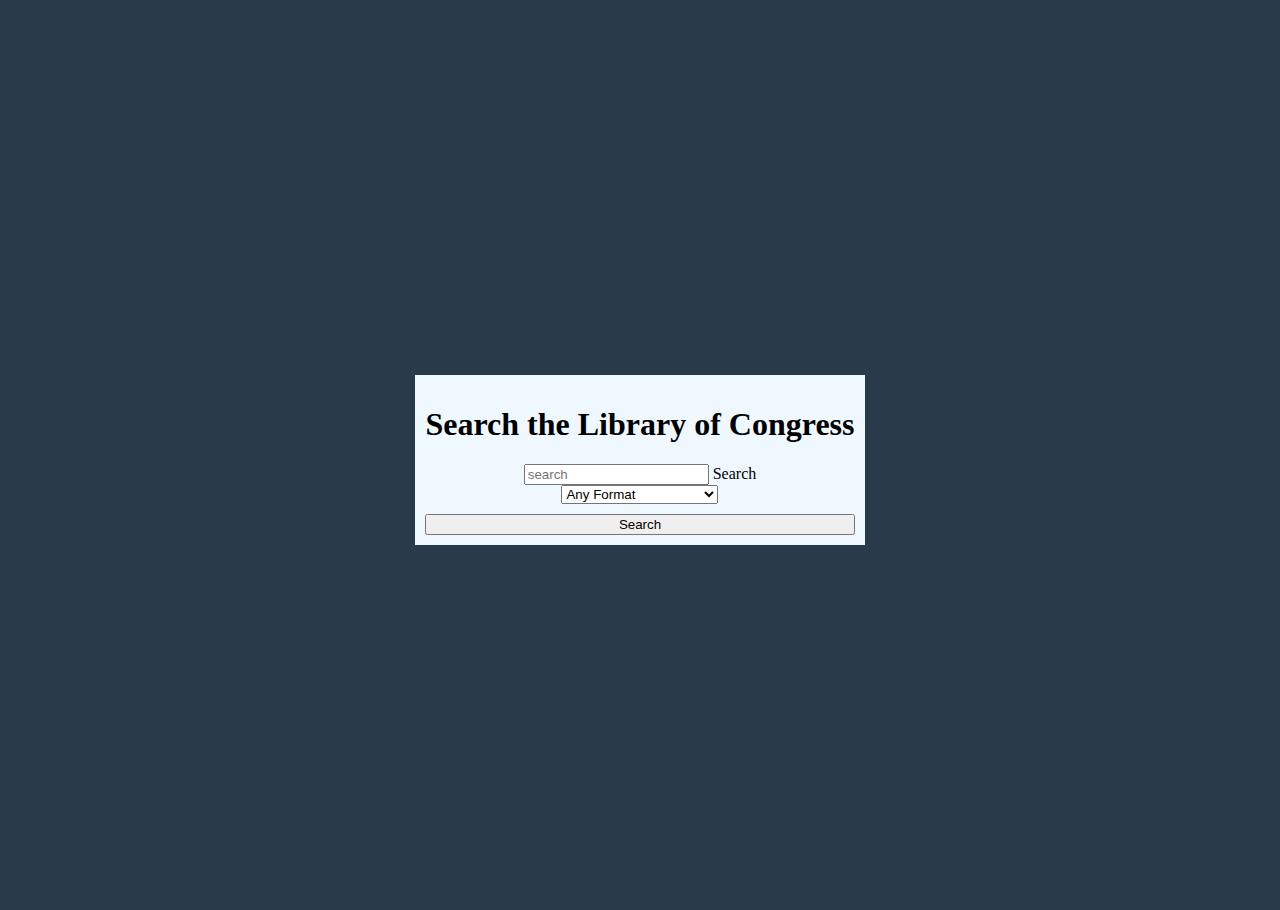
<file: index.html>
<!DOCTYPE html>
<html lang="en">
  <head>
    <link rel="icon" href="data:,">
    <meta charset="UTF-8" />
    <meta name="viewport" content="width=device-width, initial-scale=1.0" />

    <link href="https://cdn.jsdelivr.net/npm/bootstrap@5.3.2/dist/css/bootstrap.min.css" rel="stylesheet" integrity="sha384-T3c6CoIi6uLrA9TneNEoa7RxnatzjcDSCmG1MXxSR1GAsXEV/Dwwykc2MPK8M2HN" crossorigin="anonymous">
    <link rel="stylesheet" href="assets/css/style.css" />

    <title>Search the LOC</title>

  </head>
  <body>

    <main class="main-index">
      <form class="text-center">
        <h1>Search the Library of Congress</h1>

        <div class="form-floating mb-3" >
          <input type="text" class="form-control"  placeholder="search" id="searchQuery">
          <label for="searchQuery">Search</label>
        </div>

        <select class="form-select" aria-label="Default select example">
          <option selected id="mediaType">Any Format</option>
          <option data-value="Audio Recordings" value="audio">Audio Recordings</option>
          <option data-value="Books/Printed Material"value="books">Books/Printed Material</option>
          <option data-value="Film, Videos"value="film-and-videos">Film, Videos</option>
          <option data-value="Legislation" value="legislation">Legislation</option>
          <option data-value="Mixed Material" value="manuscripts">Mixed Material</option>
          <option data-value="Maps" value="maps">Maps</option>
          <option data-value="Newspapers" value="newspapers">Newspapers</option>
          <option data-value="Photo, Print, Drawing" value="photos">Photo, Print, Drawing</option>
          <option data-value="Printed Music" value="notated-music">Printed Music</option>
          <option data-value="Web Archives" value="web-archives">Web Archives</option>
        </select>

        <button type="submit" class="btn btn-primary" id="searchButton">Search</button>
        </div>
      </form>
    </main>
    
    <!--scripts-->
     <script src="https://ajax.googleapis.com/ajax/libs/jquery/3.6.0/jquery.min.js"></script>
     <script src="https://cdn.jsdelivr.net/npm/bootstrap@5.3.2/dist/js/bootstrap.bundle.min.js" integrity="sha384-C6RzsynM9kWDrMNeT87bh95OGNyZPhcTNXj1NW7RuBCsyN/o0jlpcV8Qyq46cDfL" crossorigin="anonymous"></script>
    <script src="assets/js/script.js"></script>
  </body>
</html>
</file>
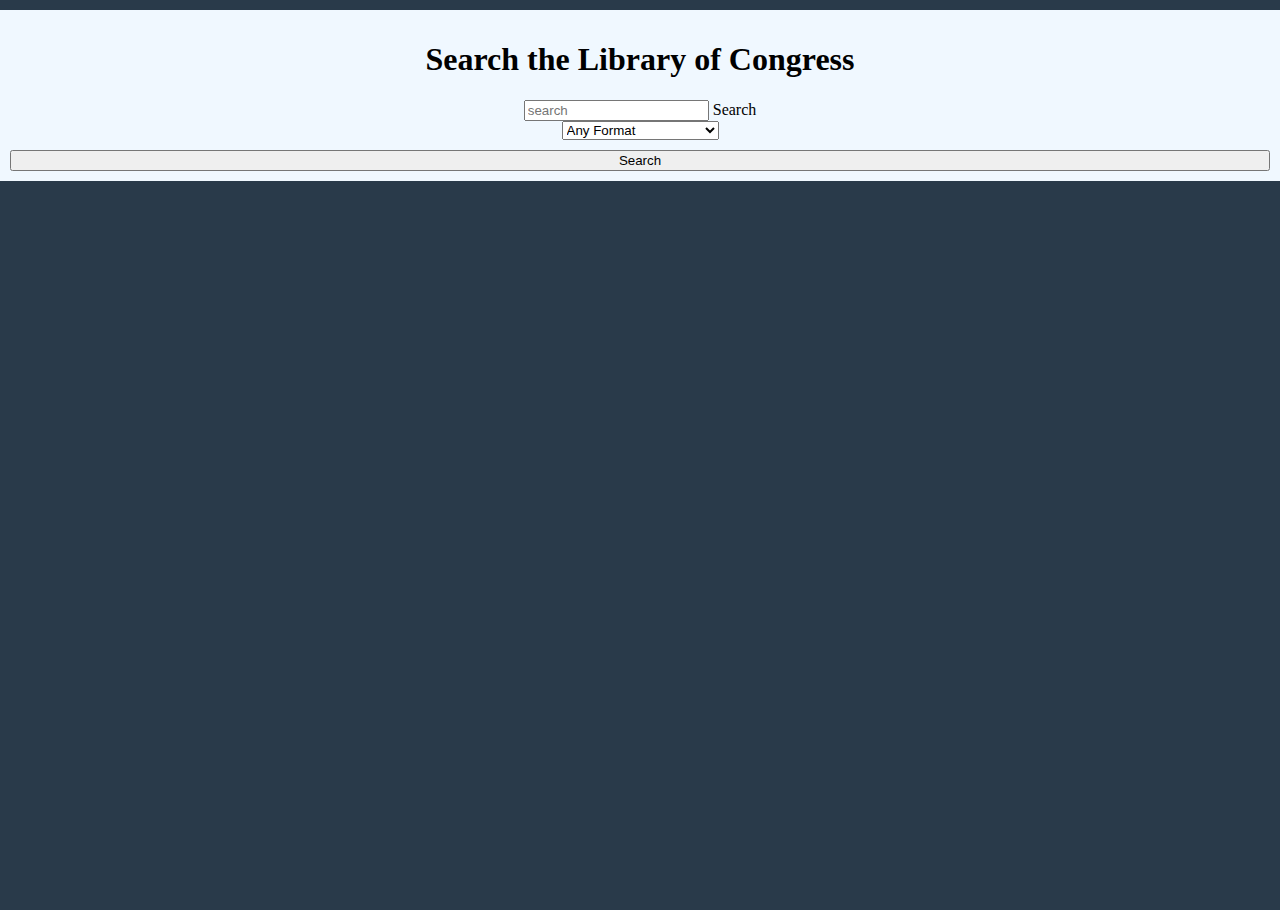
<file: search-results.html>
<!DOCTYPE html>
<html lang="en">
  <head>
    <link rel="icon" href="data:,">
    <meta charset="UTF-8" />
    <meta name="viewport" content="width=device-width, initial-scale=1.0" />

    <link href="https://cdn.jsdelivr.net/npm/bootstrap@5.3.2/dist/css/bootstrap.min.css" rel="stylesheet" integrity="sha384-T3c6CoIi6uLrA9TneNEoa7RxnatzjcDSCmG1MXxSR1GAsXEV/Dwwykc2MPK8M2HN" crossorigin="anonymous">
    <link rel="stylesheet" href="assets/css/style.css" />

    <title>Search the LOC</title>

  </head>
  <body>

    <div class="container-fluid text-center">
      <div class="row">
        
    
        <aside class="col-lg-4 col-md-4 col-sm-4 col-xs-12">
          <form class="text-center">
            <h1>Search the Library of Congress</h1>

            <div class="form-floating" >
              <input type="text" class="form-control"  placeholder="search" id="searchQuery">
              <label for="searchQuery">Search</label>
            </div>

            <select id="mediaType" class="form-select" aria-label="Default select example">
              <option selected>Any Format</option>
              <option value="audio">Audio Recordings</option>
              <option value="books">Books/Printed Material</option>
              <option value="film-and-videos">Film, Videos</option>
              <option value="legislation">Legislation</option>
              <option value="manuscripts">Mixed Material</option>
              <option value="maps">Maps</option>
              <option value="newspapers">Newspapers</option>
              <option value="photos">Photo, Print, Drawing</option>
              <option value="notated-music">Printed Music</option>
              <option value="web-archives">Web Archives</option>
            </select>

            <button type="submit" class="btn btn-primary" id="searchButton">Search</button>
          </form>
        </aside>

        <main class="main-search col-lg-8 col-md-8 col-sm-8">
          <header>
            <!-- dynamically render query -->
          </header>
          <article>
            <!-- dynamically display results -->
          </article>
        </main>
    
      </div>
    </div>

    <!--scripts-->
     <script src="https://ajax.googleapis.com/ajax/libs/jquery/3.6.0/jquery.min.js"></script>
     <script src="https://cdn.jsdelivr.net/npm/bootstrap@5.3.2/dist/js/bootstrap.bundle.min.js" integrity="sha384-C6RzsynM9kWDrMNeT87bh95OGNyZPhcTNXj1NW7RuBCsyN/o0jlpcV8Qyq46cDfL" crossorigin="anonymous"></script>
    <script src="assets/js/script.js"></script>
  </body>
</html>
</file>
<file: assets/css/style.css>
html, body {
    height: 100%;
    margin: 5px auto;
    background-color: rgb(41, 58, 74);
    font-family: 'Times New Roman', Times, serif;
    box-sizing: border-box;
}
.main-index {
    display: grid;
    place-items: center;
    height: 100%;
}
main header{
    color: white;
    font-size: 1.5em;
}
.main-search {
    display: flex;
    flex-direction: column;
}
aside {
}
form {
    background-color: aliceblue;
    text-align: center;
    padding: 10px;
}
form button {
    width: 100%;
    margin-top: 10px;
} 
article {
}
section {
    background: aliceblue;
    border: 1px solid black;
    margin-bottom: 10px;
    padding: 10px;
    text-align: left;    
}
.bold {
    font-weight: bold;
}
</file>
